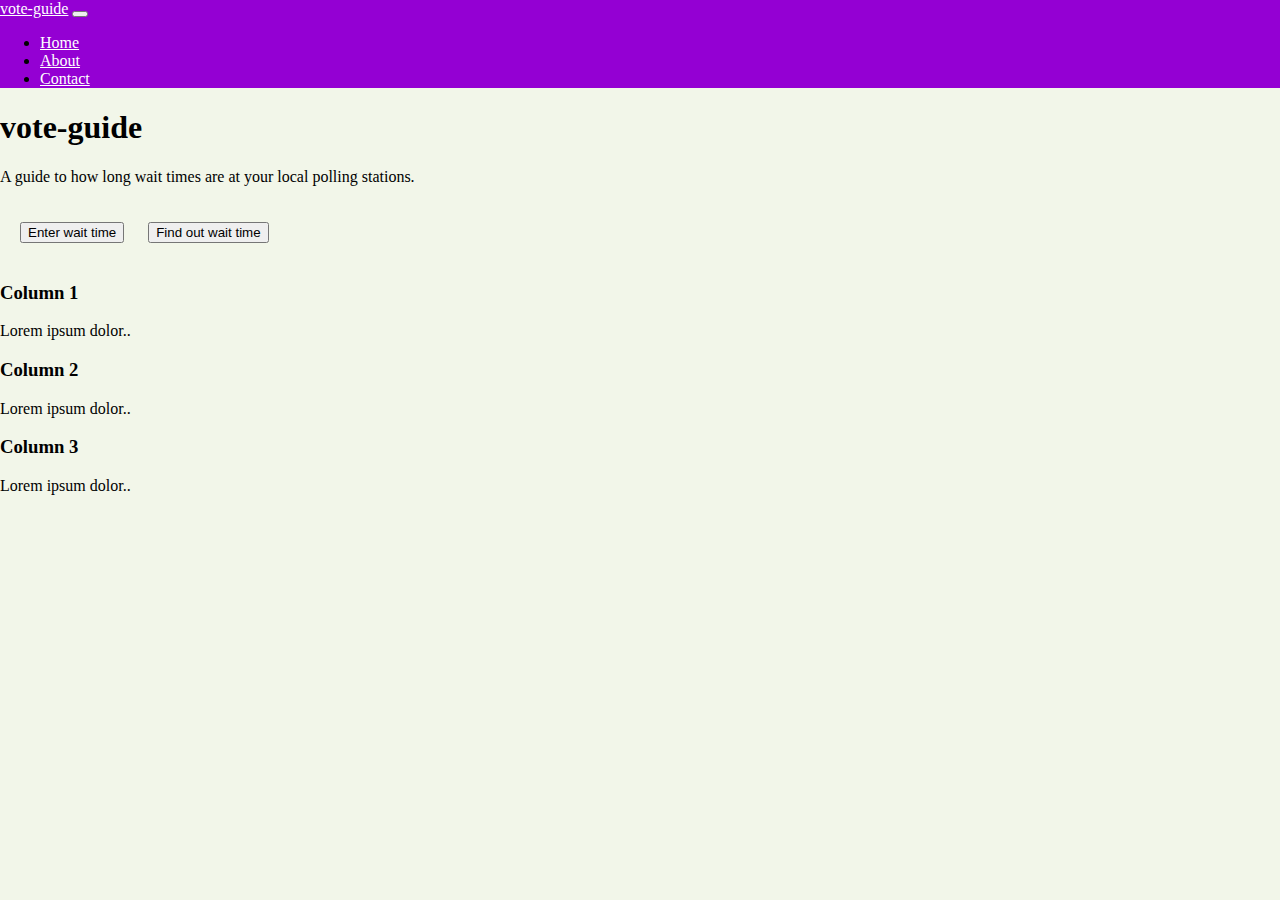
<file: index.html>
<!DOCTYPE html>
<html>
<head><link rel="stylesheet"
            href="https://stackpath.bootstrapcdn.com/bootstrap/4.1.3/css/bootstrap.min.css"
            integrity="sha384-MCw98/SFnGE8fJT3GXwEOngsV7Zt27NXFoaoApmYm81iuXoPkFOJwJ8ERdknLPMO"
            crossorigin="anonymous">
<link rel="stylesheet" type="text/css" href="resources/css/main.css">
</head>

<script src="https://code.jquery.com/jquery-3.3.1.slim.min.js"
        integrity="sha384-q8i/X+965DzO0rT7abK41JStQIAqVgRVzpbzo5smXKp4YfRvH+8abtTE1Pi6jizo"
        crossorigin="anonymous"></script>

<script src="https://stackpath.bootstrapcdn.com/bootstrap/4.1.3/js/bootstrap.min.js"
        integrity="sha384-ChfqqxuZUCnJSK3+MXmPNIyE6ZbWh2IMqE241rYiqJxyMiZ6OW/JmZQ5stwEULTy"
        crossorigin="anonymous"></script>

<body>

<nav class="navbar navbar-expand-md">
  <a class="navbar-brand" href="#">vote-guide</a>
  <button class="navbar-toggler navbar-dark" type="button" data-toggle="collapse" data-target="#main-navigation">
    <span class="navbar-toggler-icon"></span>
  </button>
  <div class="collapse navbar-collapse" id="main-navigation">
    <ul class="navbar-nav">
      <li class="nav-item">
        <a class="nav-link" href="#">Home</a>
      </li>
      <li class="nav-item">
        <a class="nav-link" href="#">About</a>
      </li>
      <li class="nav-item">
        <a class="nav-link" href="#">Contact</a>
      </li>
    </ul>
  </div>
</nav>

<div class="jumbotron text-center">
  <h1>vote-guide</h1>
  <p>A guide to how long wait times are at your local polling stations.</p>
    <button type="button" class="btn btn-secondary" style="margin:20px;">Enter wait time</button>
    <button type="button" class="btn btn-secondary">Find out wait time</button>
</div>

<div class="container">
  <div class="row">
    <div class="col-sm-4">
      <h3>Column 1</h3>
      <p>Lorem ipsum dolor..</p>
    </div>
    <div class="col-sm-4">
      <h3>Column 2</h3>
      <p>Lorem ipsum dolor..</p>
    </div>
    <div class="col-sm-4">
      <h3>Column 3</h3>
      <p>Lorem ipsum dolor..</p>
    </div>
  </div>
</div>


</body>
</html>
</file>
<file: resources/css/main.css>
body {
  padding: 0;
  margin: 0;
  background: #f2f6e9;
}
/*--- navigation bar ---*/
.navbar {
  background:#9400D3;
}
.nav-link,
.navbar-brand {
  color: #fff;
  cursor: pointer;
}
.nav-link {
  margin-right: 1em !important;
}
.nav-link:hover {
  color: #000;
}
.navbar-collapse {
  justify-content: flex-end;
}
</file>
